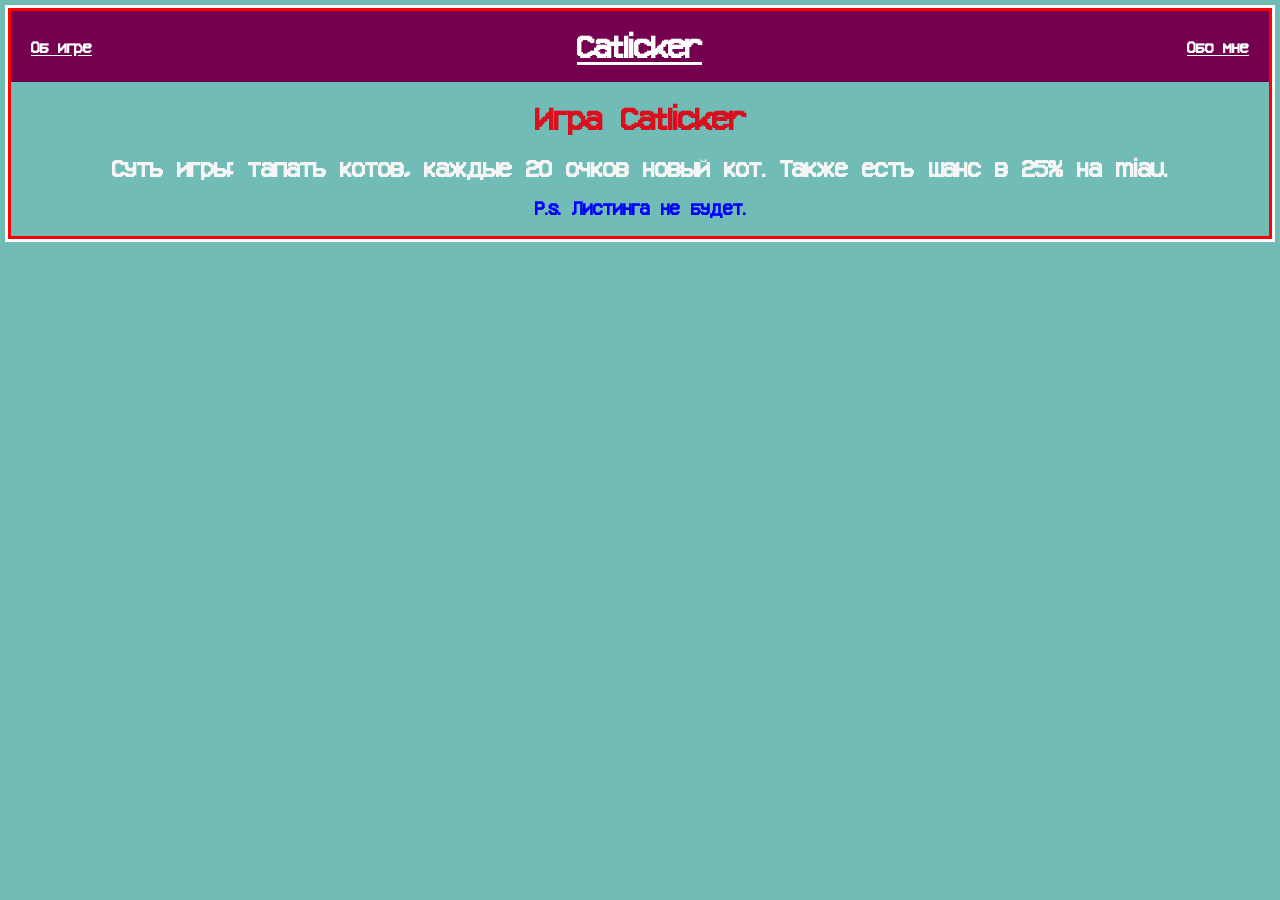
<file: gameinfo.html>
<!DOCTYPE html>
<html lang="en">
<head>
    <meta charset="UTF-8">
    <meta name="viewport" content="width=device-width, initial-scale=1.0">
    <title>Katlicker</title>
    <link rel="icon" href="./materials/img.png" type="image/png">
    <link rel="stylesheet" href="materials/styles.css">
</head>
<body>
<header>
    <a class="main" href="./gameinfo.html">Об игре </a>
    <a class="game-name" title="Перейти на главную" href="./index.html">Catlicker</a>
    <a class="main" title="Интересно?" href="./about.html">Обо мне</a>
</header>
<h1>Игра Catlicker</h1>
<h2>Суть игры: тапать котов, каждые 20 очков новый кот. Также есть шанс в 25% на miau.</h2>
<h3>P.s. Листинга не будет.</h3>
</body>

</html>
</file>
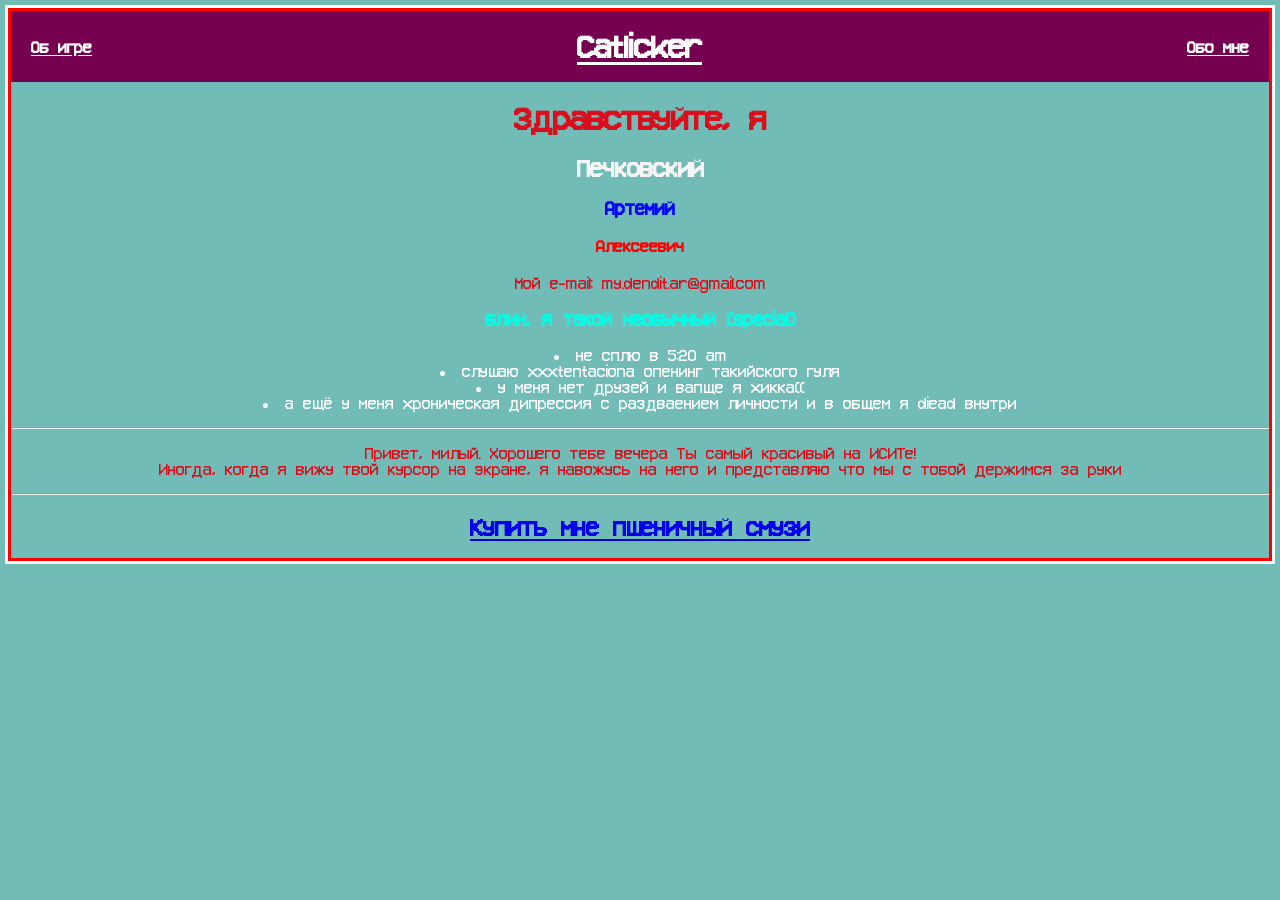
<file: templates/about.html>
<!DOCTYPE html>
<html lang="en">
<head>
    <meta charset="UTF-8">
    <meta name="viewport" content="width=device-width, initial-scale=1.0">
    <title>Сatlicker</title>
    <link rel="icon" href="../static/materials/img.png" type="image/png">
    <link rel="stylesheet" href="../static/materials/styles.css">
</head>
<body>
<header>
    <a class="main" href="./gameinfo.html">Об игре </a>
    <a class="game-name" title="Перейти на главную" href="./">Catlicker</a>
    <a class="main" title="Интересно?" href="./about.html">Обо мне</a>
</header>
<h1>Здравствуйте, я</h1>
<h2>Печковский</h2>
<h3>Артемий</h3>
<h4>Алексеевич</h4>
<p> Мой e-mail: my.dendit.ar@gmail.com</p>
<h3 class="ghoul">блин, я такой необычный (special)</h3>
<ul>
    <li>не сплю в 5:20 am</li>
    <li>слушаю xxxtentaciona опенинг такийского гуля</li>
    <li>у меня нет друзей и вапще я хикка((</li>
    <li>а ещё у меня хроническая дипрессия с раздваением личности и в общем я diead внутри</li>
</ul>
<hr>
<p>Привет, милый. Хорошего тебе вечера Ты самый красивый на ИСИТе!<br>
    Иногда, когда я вижу твой курсор на экране, я навожусь на него и представляю что мы с тобой держимся за руки</p>
<hr>
<h2><a title="Ну или хотя бы Кириешки" href="https://www.donationalerts.com/r/dendit">Купить мне пшеничный смузи</a>
</h2>
</body>

</html>
</file>
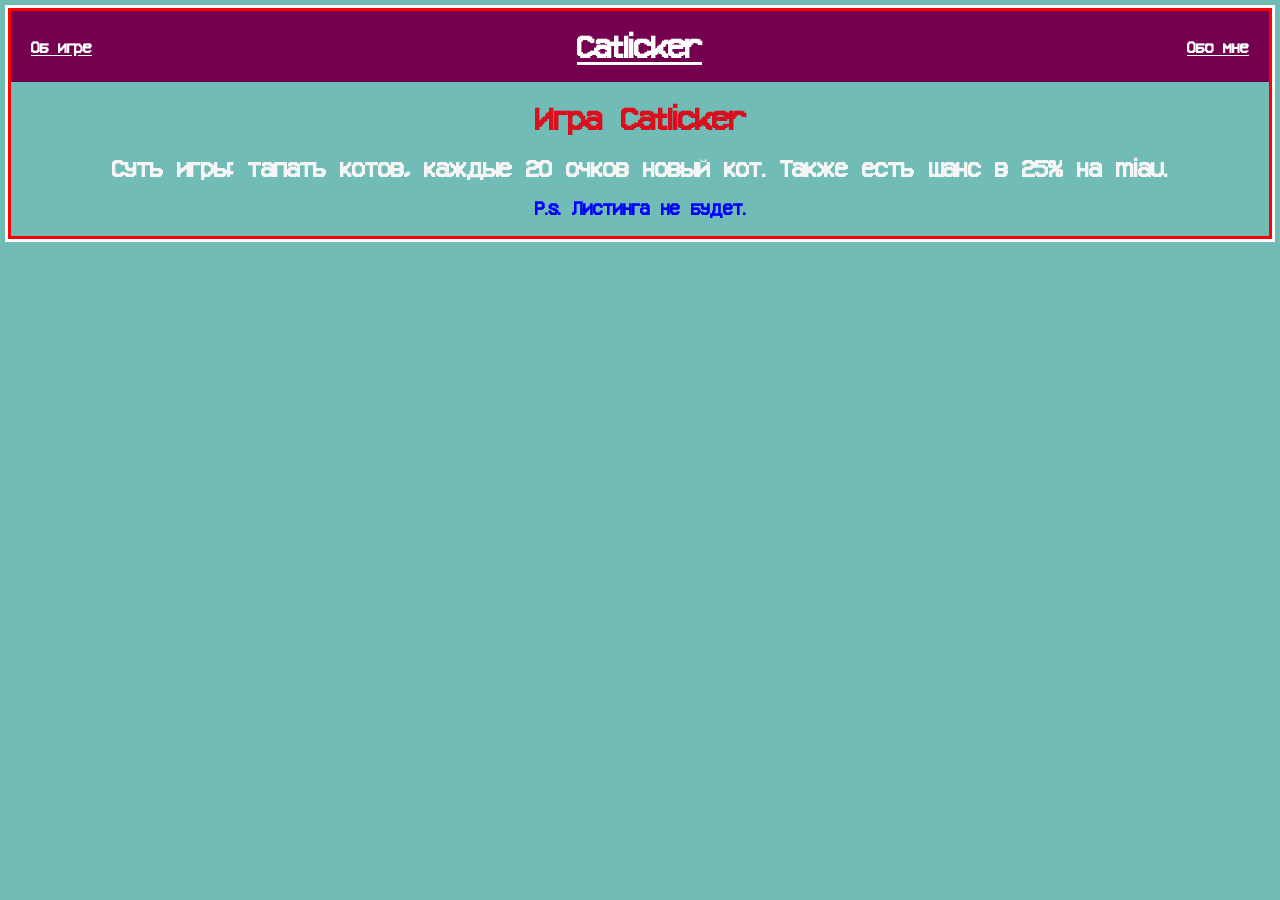
<file: templates/gameinfo.html>
<!DOCTYPE html>
<html lang="en">
<head>
    <meta charset="UTF-8">
    <meta name="viewport" content="width=device-width, initial-scale=1.0">
    <title>Сatlicker</title>
    <link rel="icon" href="../static/materials/img.png" type="image/png">
    <link rel="stylesheet" href="../static/materials/styles.css">
</head>
<body>
<header>
    <a class="main" href="./gameinfo.html">Об игре </a>
    <a class="game-name" title="Перейти на главную" href="./">Catlicker</a>
    <a class="main" title="Интересно?" href="./about.html">Обо мне</a>
</header>
<h1>Игра Catlicker</h1>
<h2>Суть игры: тапать котов, каждые 20 очков новый кот. Также есть шанс в 25% на miau.</h2>
<h3>P.s. Листинга не будет.</h3>
</body>

</html>
</file>
<file: materials/styles.css>
@font-face {
    font-family: "VCROSDMono";
    src: url("VCROSDMono.ttf");
}

header {
    display: flex;
    justify-content: space-between;
    align-items: center;
    background-color: #750050;
    color: white;
    padding: 20px;
}

body {
    border: 3px solid red;
    outline: 3px solid white;
    font-family: 'VCROSDMono', sans-serif;
    background-color: #71bcb7;
    color: #da0f1d;
    text-align: center;

}

h2 {
    color: whitesmoke
}

h3 {
    color: blue
}

h4 {
    color: red
}

p {
    font-weight: lighter
}
a{
    font-weight: bold;
    font-family: 'VCROSDMono', sans-serif;
}

.ghoul {
    color: #00ffe9
}

ul {
    padding-left: 0;
    margin-left: 0;
    list-style-position: inside;
    color: white;
}

.smartcat {
    border: 2px solid rgba(255, 99, 221, 0.6);
    width: 380px;
    height: 380px;
}
.main {
    text-align: start;
    color: white;
    font-weight: bold;
}

.game-name {
    text-align: center;
    color: white;
    font-weight: bolder;
    font-size: 32px;
}

button {
    background-color: #2f8e62;
}
</file>
<file: static/materials/styles.css>
@font-face {
    font-family: "VCROSDMono";
    src: url("VCROSDMono.ttf");
}

header {
    display: flex;
    justify-content: space-between;
    align-items: center;
    background-color: #750050;
    color: white;
    padding: 20px;
}

body {
    border: 3px solid red;
    outline: 3px solid white;
    font-family: 'VCROSDMono', sans-serif;
    background-color: #71bcb7;
    color: #da0f1d;
    text-align: center;

}

h2 {
    color: whitesmoke
}

h3 {
    color: blue
}

h4 {
    color: red
}

p {
    font-weight: lighter
}
a{
    font-weight: bold;
    font-family: 'VCROSDMono', sans-serif;
}

.ghoul {
    color: #00ffe9
}

ul {
    padding-left: 0;
    margin-left: 0;
    list-style-position: inside;
    color: white;
}

.smartcat {
    border: 2px solid rgba(255, 99, 221, 0.6);
    width: 380px;
    height: 380px;
}
.main {
    text-align: start;
    color: white;
    font-weight: bold;
}

.game-name {
    text-align: center;
    color: white;
    font-weight: bolder;
    font-size: 32px;
}
.leaderboard{
    margin-top: 10px;
    width: 100%;
    max-width: 400px;
    text-align: left;
    color: white;
    border: 3px solid  #750050;
    font-size: 24px;
    margin-left: auto;
    margin-right: auto;
}

button {
    background-color: #2f8e62;
    color: white;
    font-family: 'VCROSDMono', sans-serif;
    font-size: 20px;
}
.nickname{
    text-align: center;
    font-family: 'VCROSDMono', sans-serif;
    font-size: 20px;
}
.heading{
    text-align: center;
    color: black;
}
.cell-name {
    color: lightblue;
    text-align: left;
    padding: 8px 15px;
    font-weight: bold;
}

.cell-points {
    color: white;
    text-align: center;
    padding: 8px 15px;
    font-variant-numeric: tabular-nums;
}

.leaderboard tr:nth-child(even) {
    background-color: rgba(117, 0, 80, 0.3);
}

.leaderboard tr {
    border-bottom: 1px solid rgba(255, 255, 255, 0.2);
    background-color: cadetblue;
}
</file>
